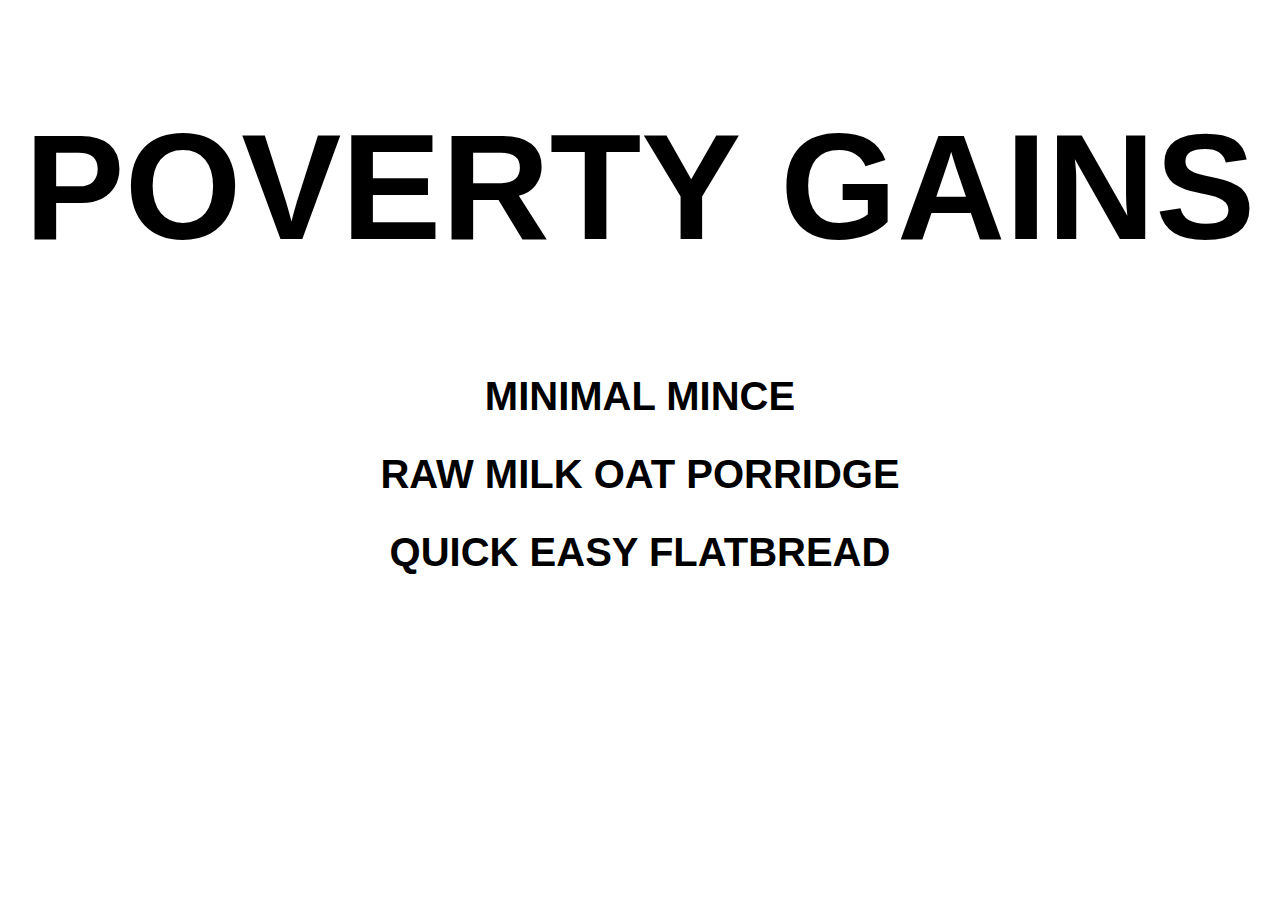
<file: index.html>
<!DOCTYPE html>
<html lang="en">
<head>
    <meta charset="UTF-8">
    <meta http-equiv="X-UA-Compatible" content="IE=edge">
    <meta name="viewport" content="width=device-width, initial-scale=1.0">
    <title>POVERTY GAINS</title>
    <link href="css/style.css" rel="stylesheet">
</head>
<body>
    <h1>POVERTY GAINS</h1>
    <h2><a href="mince.html" class="titles index">MINIMAL MINCE</a></h2>
    <!--img src="img/mince.jpg" alt="Photo of cooked mince"-->
    <h2><a href="porridge.html" class="titles index">RAW MILK OAT PORRIDGE</a></h2>
    <!--<img src="img/porridge.jpg" alt="Photo of porridge"-->
    <h2><a href="flatbread.html" class="titles index">QUICK EASY FLATBREAD</a></h2>
    <!--<img src="img/flatbread.jpg" alt="Photo of flatbread"-->
</body>
</html>
</file>
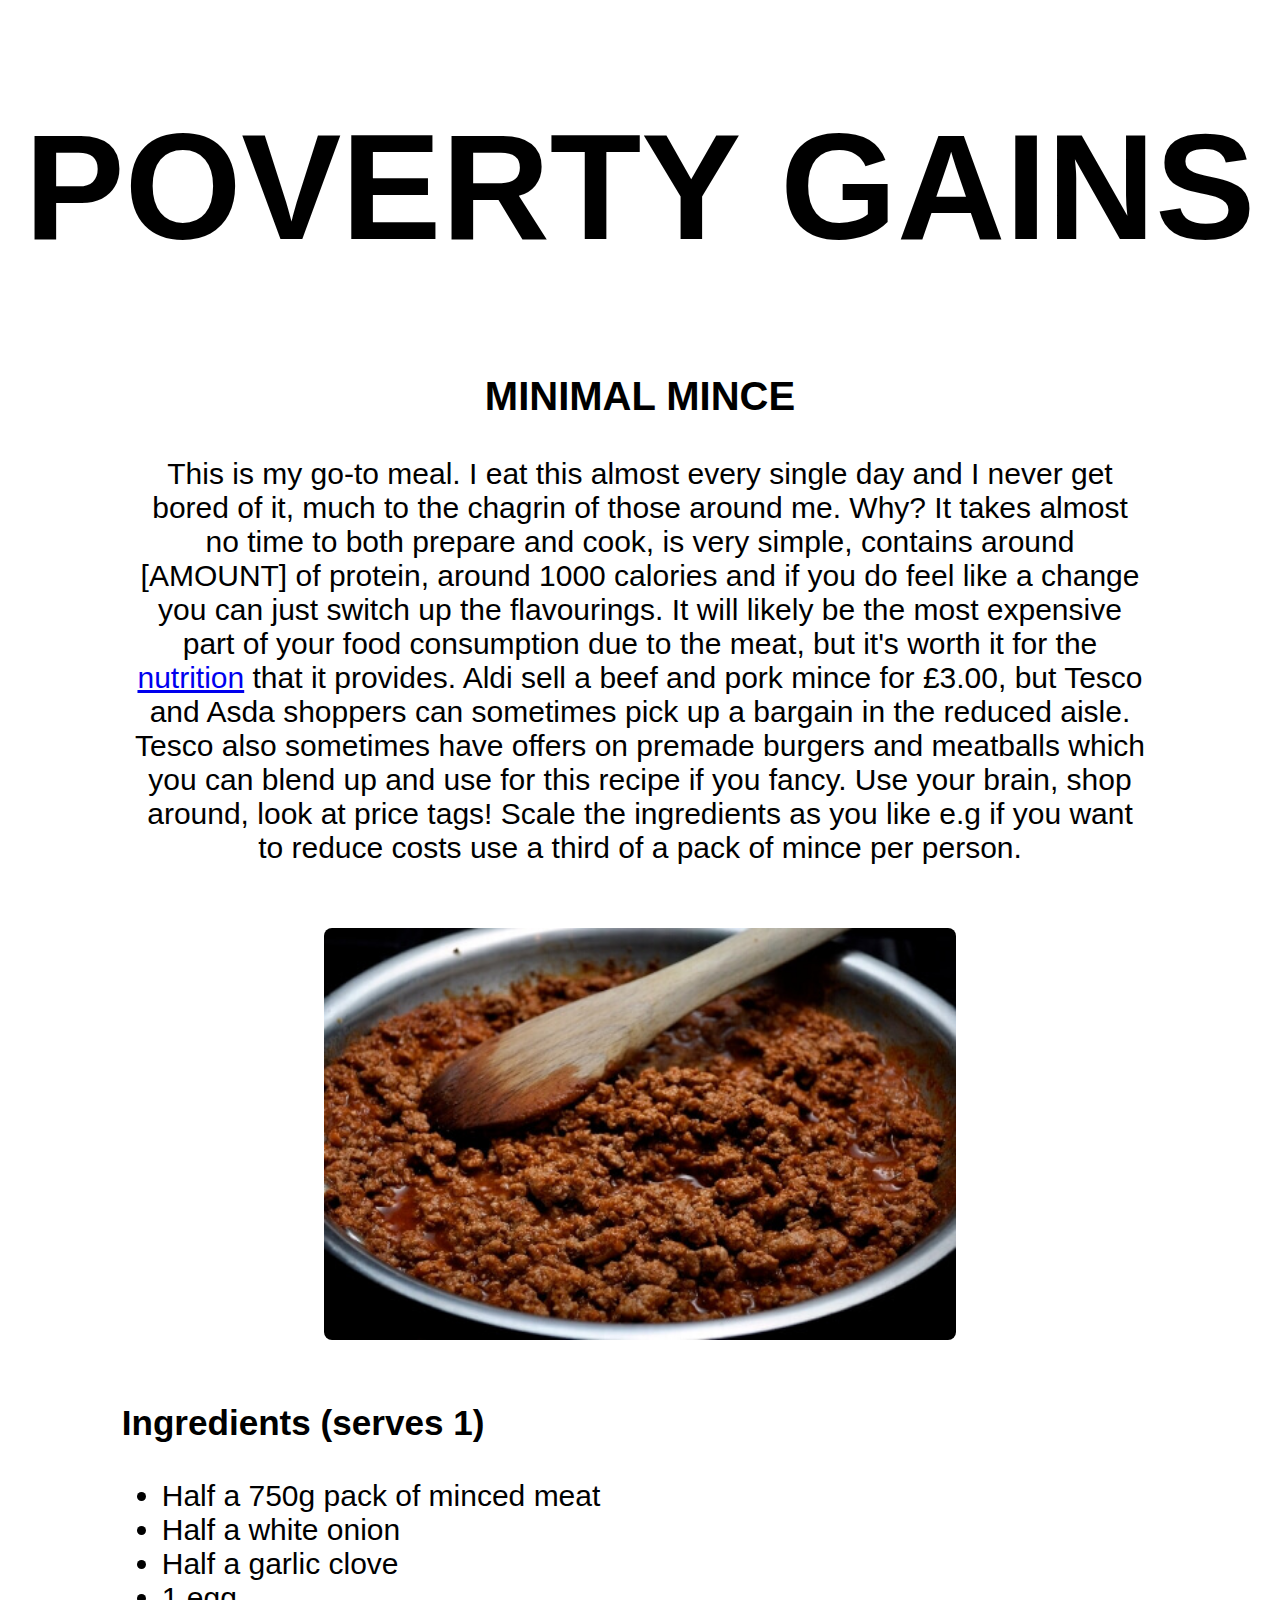
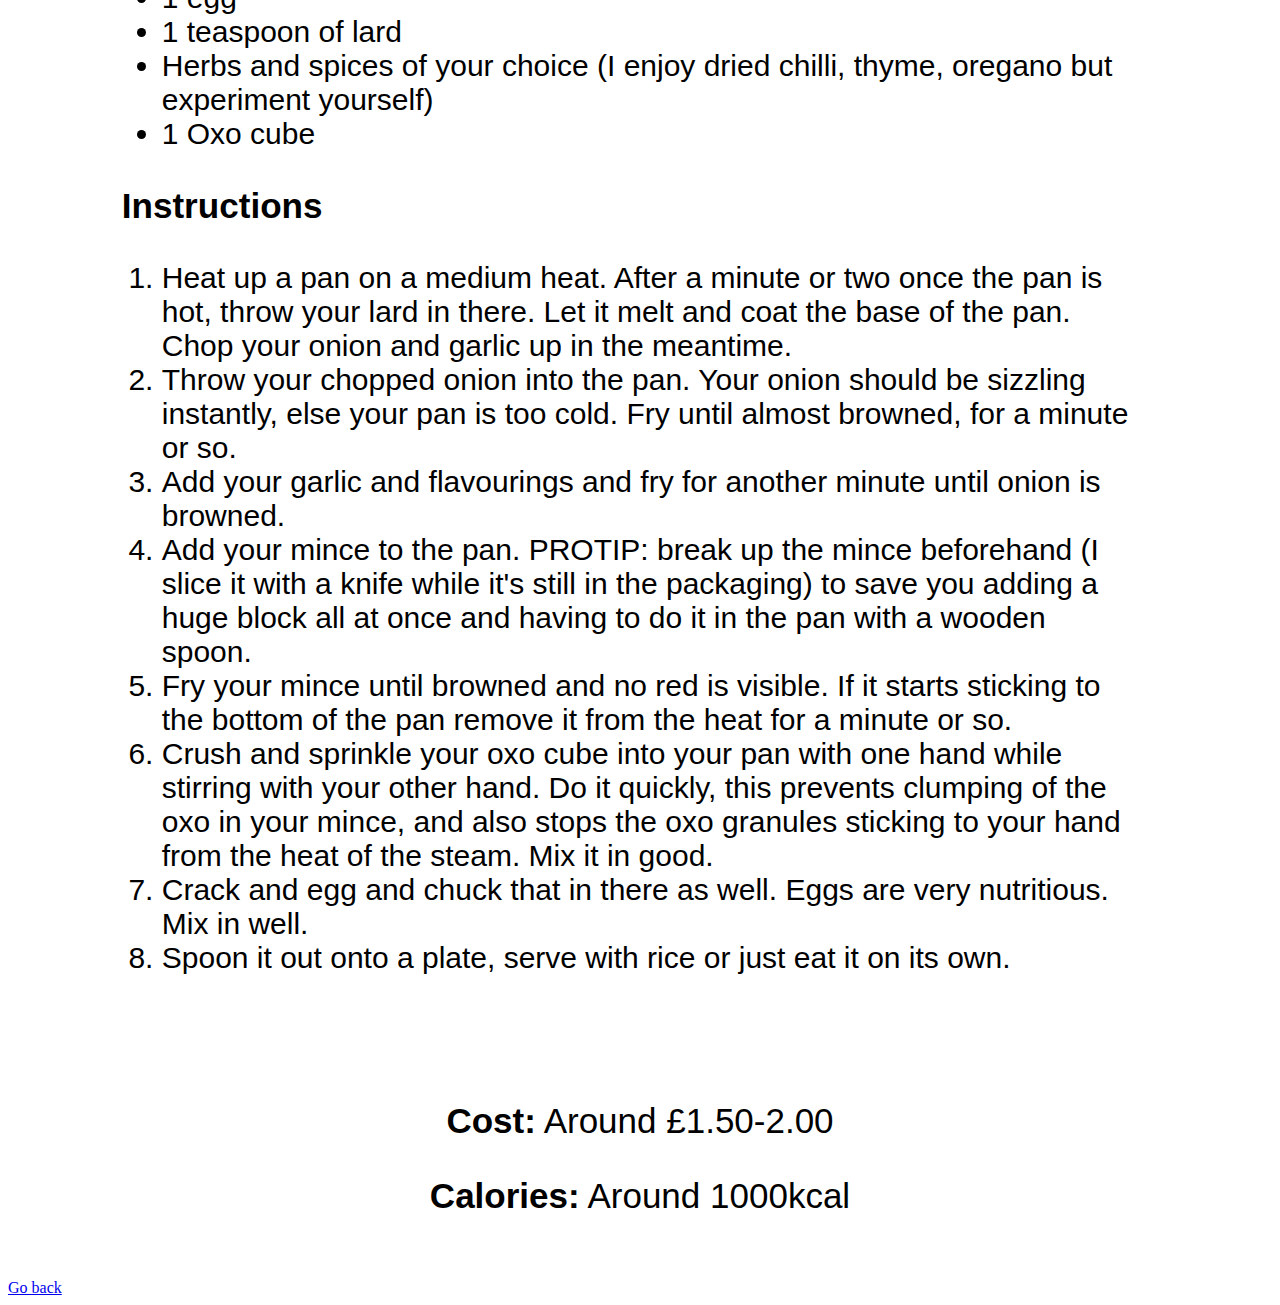
<file: mince.html>
<!DOCTYPE html>
<html lang="en">
<head>
    <meta charset="UTF-8">
    <meta http-equiv="X-UA-Compatible" content="IE=edge">
    <meta name="viewport" content="width=device-width, initial-scale=1.0">
    <title>MINIMAL MINCE</title>
    <link href="css/style.css" rel="stylesheet">
</head>
<body>
    <h1><a href="index.html" class="titles">POVERTY GAINS</a></h1>
    <h2 class="titles">MINIMAL MINCE</h2>
    
    <p class="description text">
        This is my go-to meal. I eat this almost every single day and I never get bored of it, much to the chagrin of those around me. Why? It takes almost no time to both prepare and cook, is very simple, contains around [AMOUNT] of protein, around 1000 calories and if you do feel like a change you can just switch up the flavourings. It will likely be the most expensive part of your food consumption due to the meat, but it's worth it for the <a href="img/meat_consumption.jpg" target="_blank" rel="noopener noreferrer">nutrition</a> that it provides. Aldi sell a beef and pork mince for £3.00, but Tesco and Asda shoppers can sometimes pick up a bargain in the reduced aisle. Tesco also sometimes have offers on premade burgers and meatballs which you can blend up and use for this recipe if you fancy. Use your brain, shop around, look at price tags! Scale the ingredients as you like e.g if you want to reduce costs use a third of a pack of mince per person.
    </p>
    <img src="img/mince.jpg" alt="Picture of cooked mince meat">
    <div class="recipe text">
        <h3>Ingredients (serves 1)</h3>
        <ul>
            <li>Half a 750g pack of minced meat</li>
            <li>Half a white onion</li>
            <li>Half a garlic clove</li>
            <li>1 egg</li>
            <li>1 teaspoon of lard</li>
            <li>Herbs and spices of your choice (I enjoy dried chilli, thyme, oregano but experiment yourself)</li>
            <li>1 Oxo cube</li>
        </ul>

        <h3>Instructions</h3>
        <ol>
            <li>Heat up a pan on a medium heat. After a minute or two once the pan is hot, throw your lard in there. Let it melt and coat the base of the pan. Chop your onion and garlic up in the meantime.</li>
            <li>Throw your chopped onion into the pan. Your onion should be sizzling instantly, else your pan is too cold. Fry until almost browned, for a minute or so. </li>
            <li>Add your garlic and flavourings and fry for another minute until onion is browned.</li>
            <li>Add your mince to the pan. PROTIP: break up the mince beforehand (I slice it with a knife while it's still in the packaging) to save you adding a huge block all at once and having to do it in the pan with a wooden spoon.</li>
            <li>Fry your mince until browned and no red is visible. If it starts sticking to the bottom of the pan remove it from the heat for a minute or so.</li>
            <li>Crush and sprinkle your oxo cube into your pan with one hand while stirring with your other hand. Do it quickly, this prevents clumping of the oxo in your mince, and also stops the oxo granules sticking to your hand from the heat of the steam. Mix it in good.</li>
            <li>Crack and egg and chuck that in there as well. Eggs are very nutritious. Mix in well.</li>
            <li>Spoon it out onto a plate, serve with rice or just eat it on its own.</li>
        </ol>
    </div>
    <div class="end text">
        <p>
            <strong>Cost:</strong> Around £1.50-2.00
        </p>
        <p>
            <strong>Calories:</strong> Around 1000kcal
        </p>
    </div>
    <a href="index.html">Go back</a>
</body>
</html>
</file>
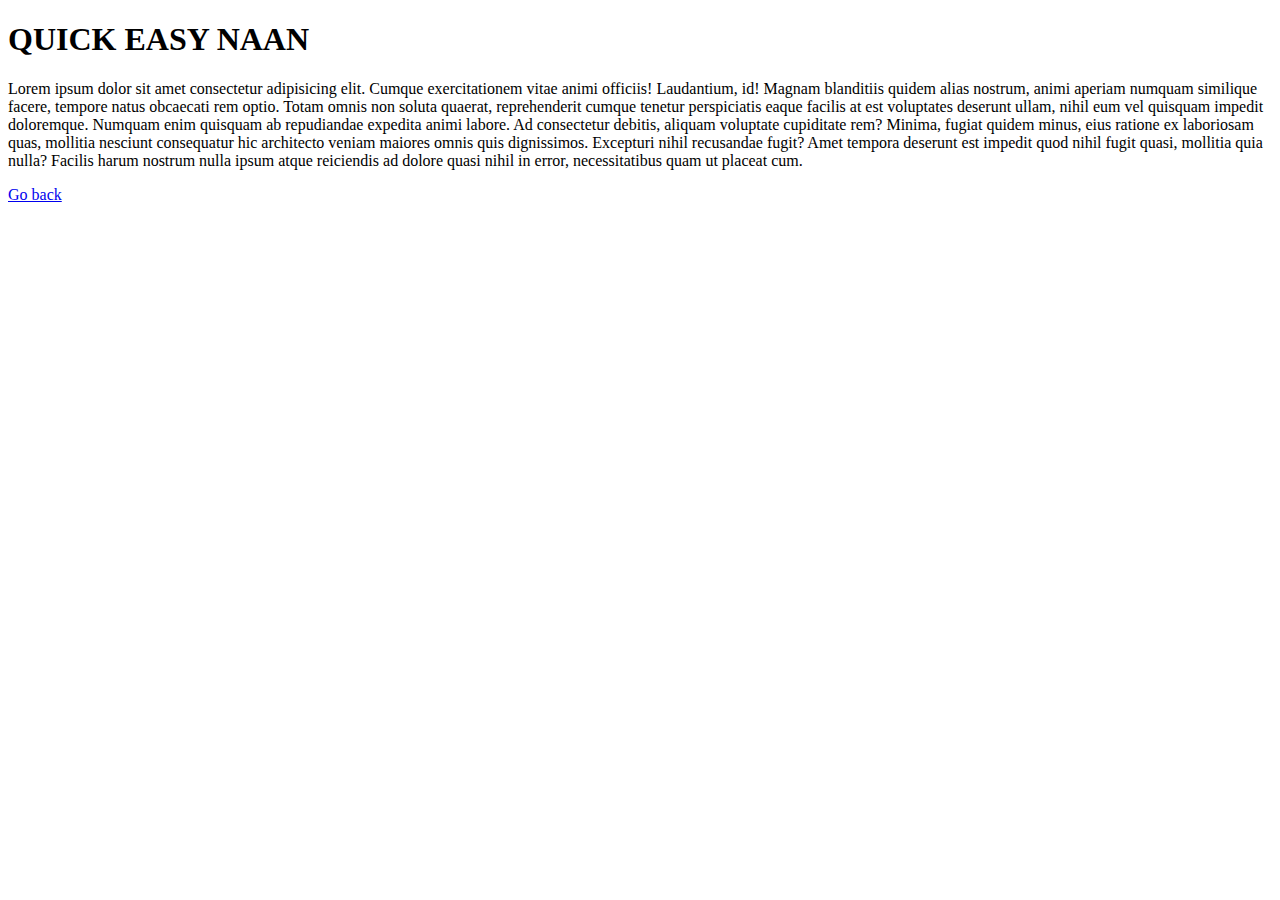
<file: naan.html>
<!DOCTYPE html>
<html lang="en">
<head>
    <meta charset="UTF-8">
    <meta http-equiv="X-UA-Compatible" content="IE=edge">
    <meta name="viewport" content="width=device-width, initial-scale=1.0">
    <title>QUICK EASY NAAN</title>
</head>
<body>
    <h1>QUICK EASY NAAN</h1>
    <p>
        Lorem ipsum dolor sit amet consectetur adipisicing elit. Cumque exercitationem vitae animi officiis! Laudantium, id! Magnam blanditiis quidem alias nostrum, animi aperiam numquam similique facere, tempore natus obcaecati rem optio.
        Totam omnis non soluta quaerat, reprehenderit cumque tenetur perspiciatis eaque facilis at est voluptates deserunt ullam, nihil eum vel quisquam impedit doloremque. Numquam enim quisquam ab repudiandae expedita animi labore.
        Ad consectetur debitis, aliquam voluptate cupiditate rem? Minima, fugiat quidem minus, eius ratione ex laboriosam quas, mollitia nesciunt consequatur hic architecto veniam maiores omnis quis dignissimos. Excepturi nihil recusandae fugit?
        Amet tempora deserunt est impedit quod nihil fugit quasi, mollitia quia nulla? Facilis harum nostrum nulla ipsum atque reiciendis ad dolore quasi nihil in error, necessitatibus quam ut placeat cum.
    </p>
    <a href="index.html">Go back</a>
</body>
</html>
</file>
<file: css/style.css>
h1 {
    font-size: 150px;
    text-align: center;
    font-family: sans-serif;
}

h2 {
    text-align: center;    
    font-size: 40px;
    font-family: arial, sans-serif;
}

a.titles {
    text-decoration: none;
    color: black;
    
}

.titles.index:hover {
    color: blue;
    text-decoration: underline;
}

.description{
    font-size: 30px;;
    display: block;
    margin-left: auto;
    margin-right: auto;
    margin-top: 3%;
    text-align: center;
    width: 80%;
}

img {
    display: block;
    margin-left: auto;
    margin-right: auto;
    margin-top: 5%;
    margin-bottom: 5%;
    width: 50%;
    border-radius: 8px;
  }

.text {
    font-family: arial, sans-serif;
    color: black;
}

.recipe {
    font-size: 30px;
    width: 80%;
    margin-left: 9%;
}

.end {
    display: block;
    margin-top: 10%;
    margin-bottom: 5%;
    text-align: center;
    font-size: 35px;
}
</file>
